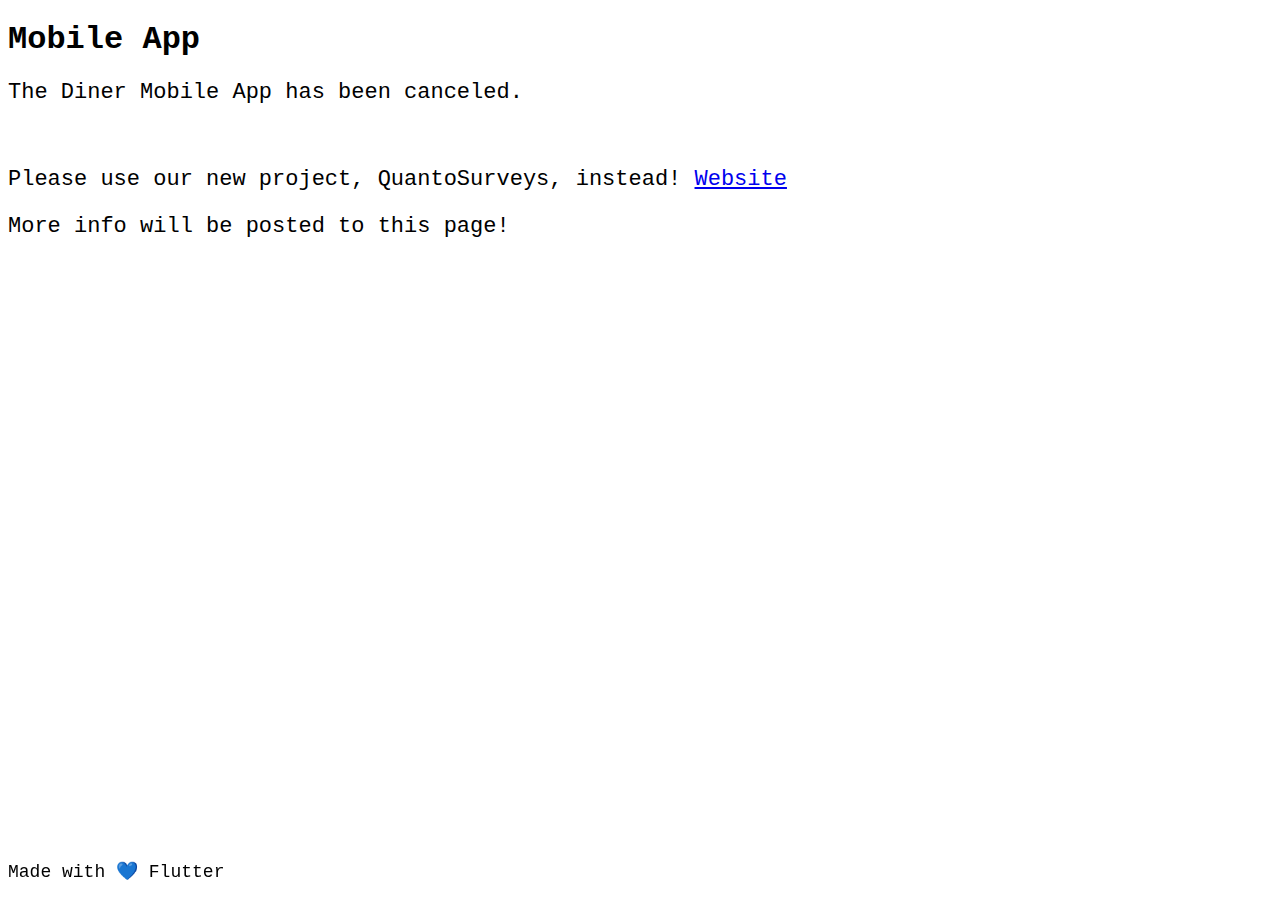
<file: app/index.html>
<!DOCTYPE html>
<html lang="" dir="ltr">
  <head>
    <meta charset="utf-8">
    <title>Get The Diner App</title>
    <link rel="stylesheet" href="styles.css">
	<link rel="icon" href="favicon.png" type="image/png" />
  </head>
  <body>
    <h1>Mobile App</h1>
    <p>The Diner Mobile App has been canceled.</p>
    <br>
    <p>Please use our new project, QuantoSurveys, instead! <a href="https://hermannkabi.com/quanto/surveys/">Website</a></p>
    <p>More info will be posted to this page!</p>
    <br>
    <br>
    <div class="footer"><p style="font-size:18px; text-align:left;">Made with 💙 Flutter</p></div>
  </body>
</html>
</file>
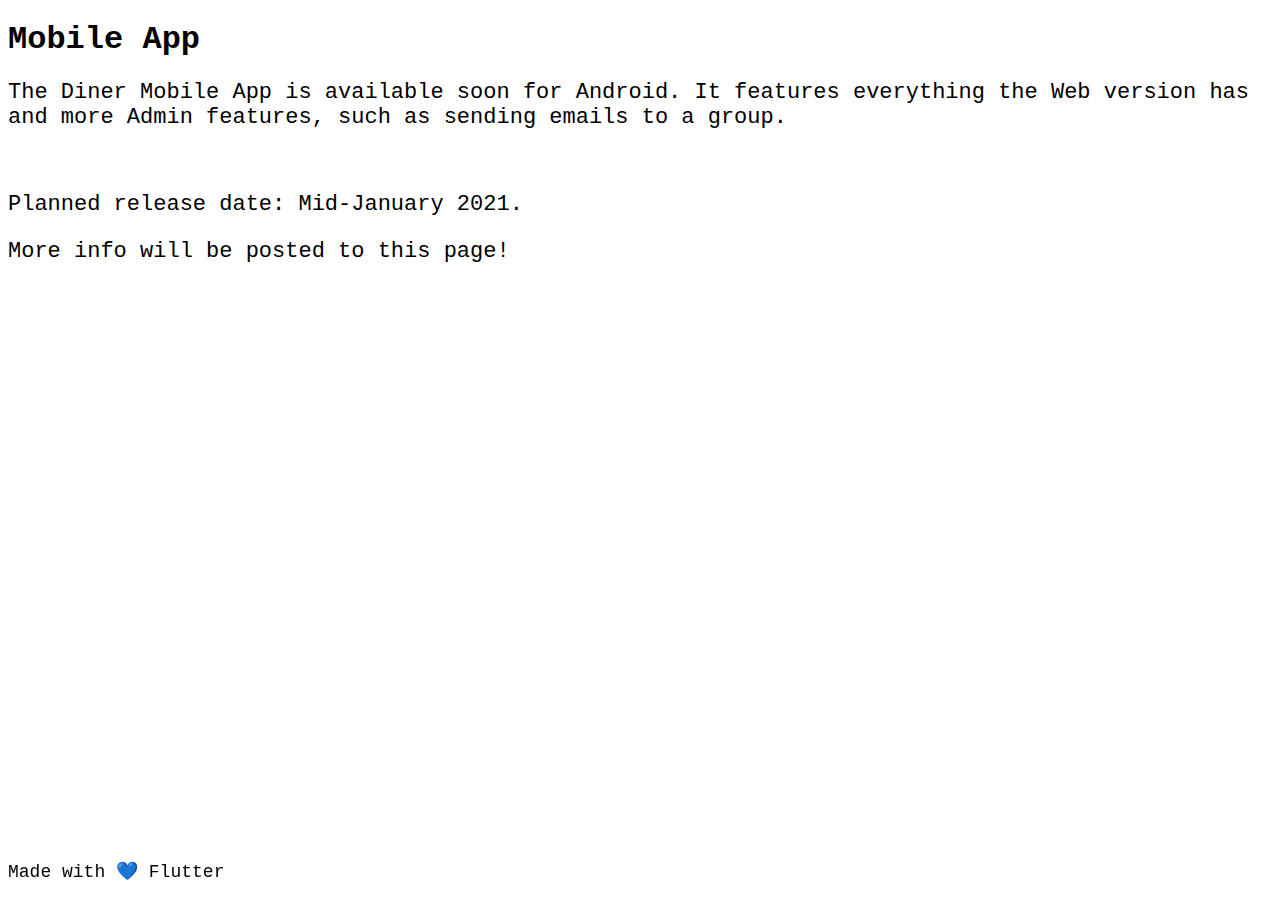
<file: app/app.html>
<!DOCTYPE html>
<html lang="" dir="ltr">
  <head>
    <meta charset="utf-8">
    <title>Get The Diner App</title>
    <link rel="stylesheet" href="styles.css">
  </head>
  <body>
    <h1>Mobile App</h1>
    <p>The Diner Mobile App is available soon for Android. It features everything the Web version has and more Admin features, such as sending emails to a group.</p>
    <br>
    <p>Planned release date: Mid-January 2021.</p>
    <p>More info will be posted to this page!</p>
    <br>
    <br>
    <div class="footer"><p style="font-size:18px; text-align:left;">Made with 💙 Flutter</p></div>
  </body>
</html>
</file>
<file: app/styles.css>
h1 {
  font-family: "courier";
}

p {
  font-family: "courier";
  font-size: 22px;
}

.footer{
       position: fixed;
       text-align: center;
       bottom: 0;
       width: 100%;
   }
</file>
